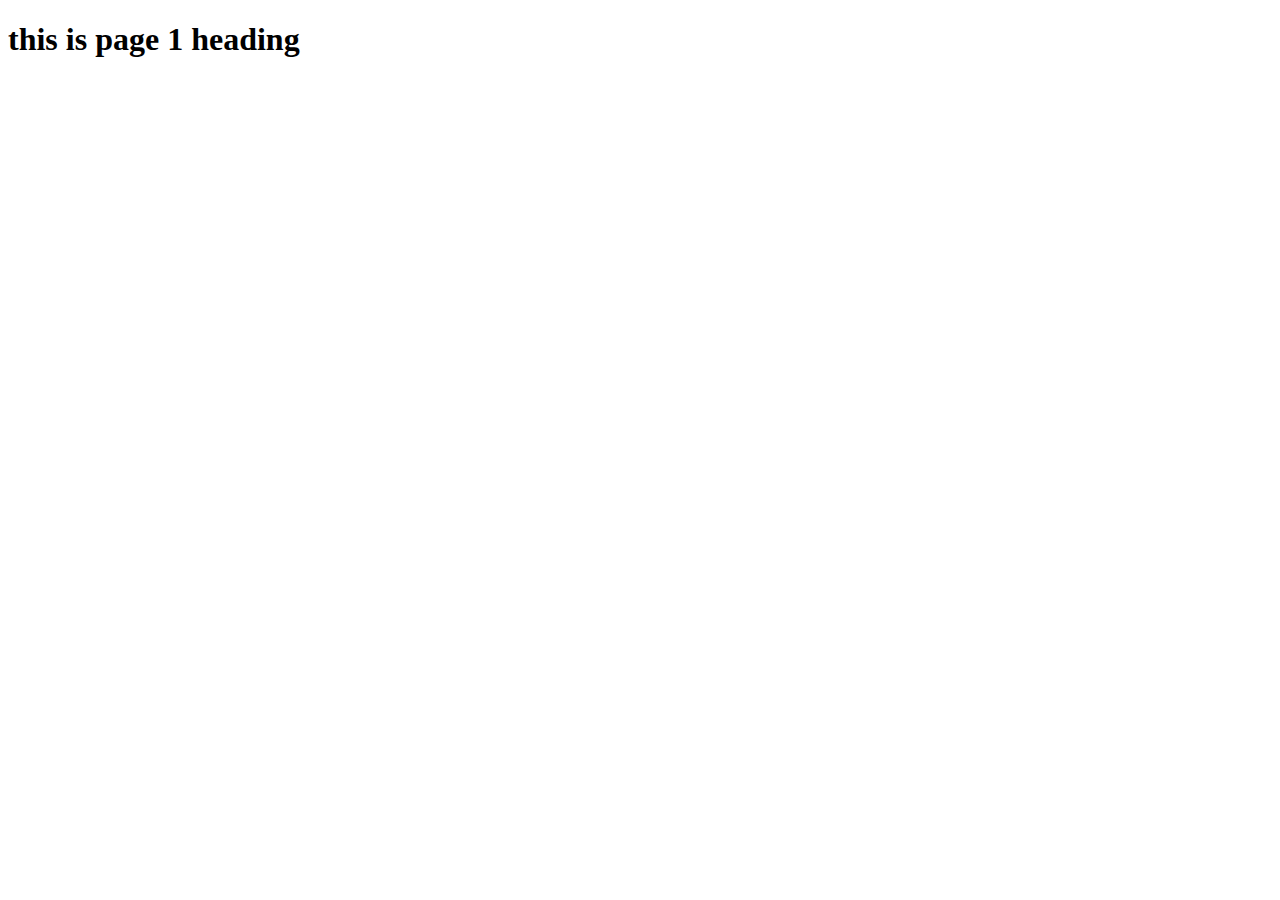
<file: page1.html>
<!DOCTYPE html>
<html lang="en">
<head>
    <meta charset="UTF-8">
    <meta name="viewport" content="width=device-width, initial-scale=1.0">
    <title>Document</title>
</head>
<body>
    <h1> this is page 1 heading </h1>
</body>
</html>
</file>
